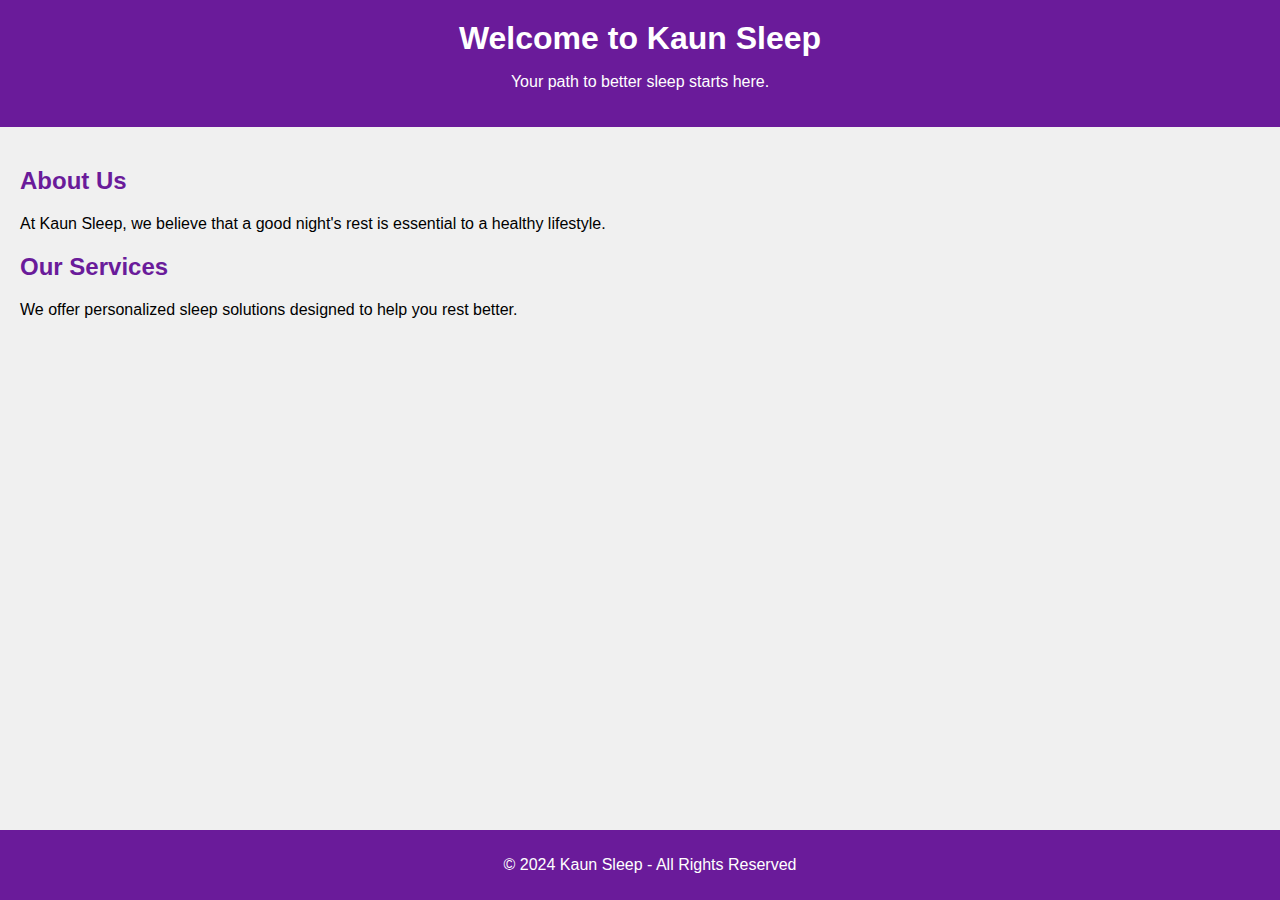
<file: Docker/site/index.html>
<!DOCTYPE html>
<html lang="en">
<head>
    <meta charset="UTF-8">
    <meta name="viewport" content="width=device-width, initial-scale=1.0">
    <title>Kaun Sleep</title>
    <link rel="stylesheet" href="style.css">
</head>
<body>
    <header>
        <h1>Welcome to Kaun Sleep</h1>
        <p>Your path to better sleep starts here.</p>
    </header>
    <main>
        <section class="about">
            <h2>About Us</h2>
            <p>At Kaun Sleep, we believe that a good night's rest is essential to a healthy lifestyle.</p>
        </section>
        <section class="services">
            <h2>Our Services</h2>
            <p>We offer personalized sleep solutions designed to help you rest better.</p>
        </section>
    </main>
    <footer>
        <p>© 2024 Kaun Sleep - All Rights Reserved</p>
    </footer>
</body>
</html>
</file>
<file: Docker/site/style.css>
body {
    font-family: Arial, sans-serif;
    background-color: #f0f0f0;
    margin: 0;
    padding: 0;
}

header {
    background-color: #6a1b9a;
    color: white;
    padding: 20px;
    text-align: center;
}

h1 {
    margin: 0;
}

main {
    padding: 20px;
}

section {
    margin-bottom: 20px;
}

h2 {
    color: #6a1b9a;
}

footer {
    background-color: #6a1b9a;
    color: white;
    text-align: center;
    padding: 10px;
    position: fixed;
    bottom: 0;
    width: 100%;
}
</file>
